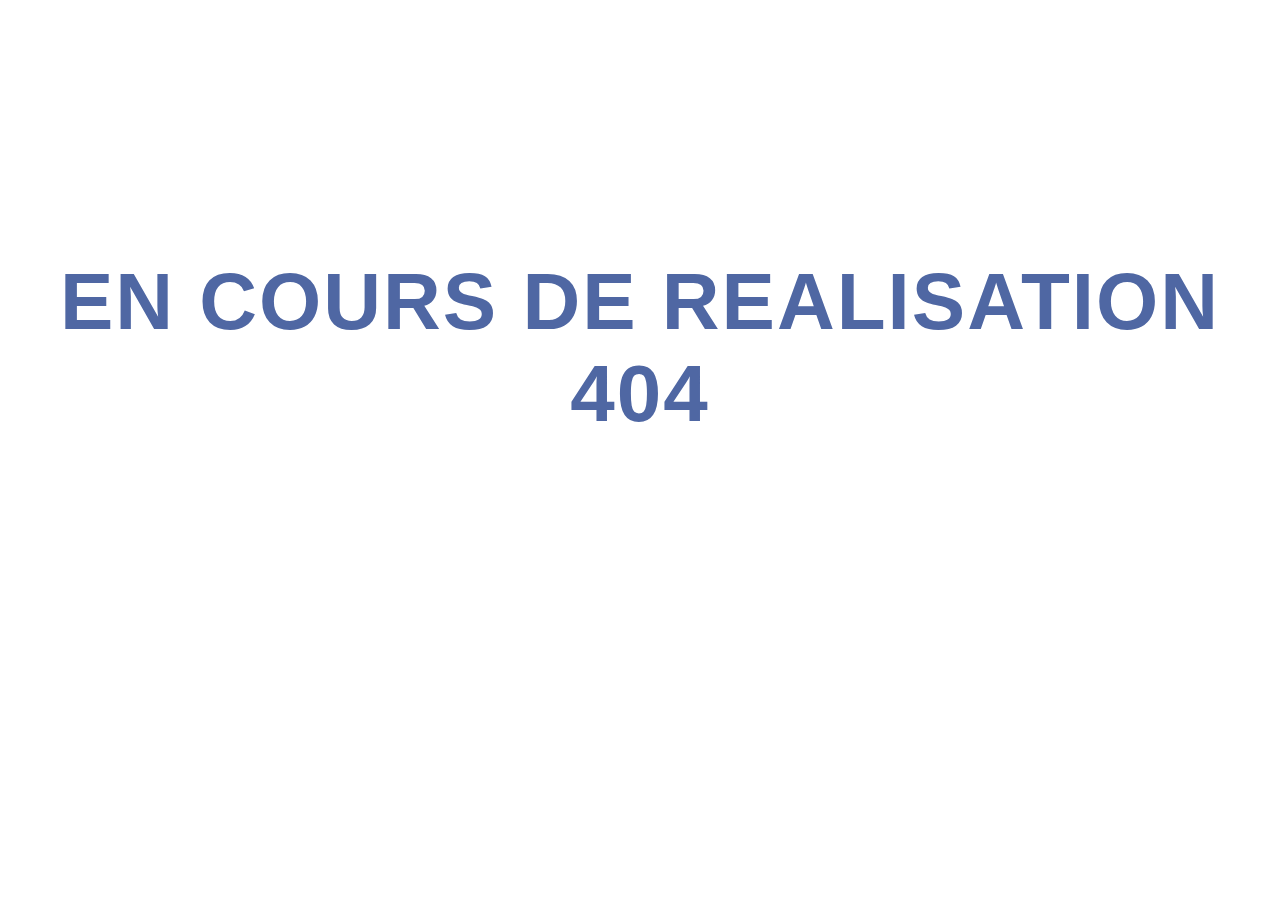
<file: Avionics/html/eCom.html>
<!DOCTYPE html> 
<html lang="fr">
  <head>
    <meta charset="UTF-8">
    <meta name="viewport" content="width=device-width, initial-scale=1.0">
    <title>404</title>
    <link rel="stylesheet" href="../css/style.css"> 
  </head>
  <body class="body">
    <div class="en-cours">
      <h1>EN COURS DE REALISATION</h1>
      <h1>404</h1>
    </div>
  </body> 
</html>
</file>
<file: Avionics/css/style.css>
/* --------------------------- FONT -------------------------------------*/

@import url('https://fonts.googleapis.com/css2?family=Bungee&family=Merriweather+Sans&family=Permanent+Marker&display=swap');

/*------------------------------------------------------------------------*/
/* list-style pour supprimer les marker de liste auto (user-agent-stylesheet) */

* {
    margin: 0;
    padding: 0;
    text-decoration: none;
    list-style: none;
}

body {
    padding: 0;
    margin: 0;
    font-family: "Meriweather", sans-serif;
}

header {
    margin: 5px;
    border: #4F67A3 solid 1px;
    border-radius: 10px;
    box-shadow: 5px 5px 5px 5px #4F67A3;
    display: flex;
    justify-content: space-between;
    align-items: center;
}

header img {
    width: 120px;
    margin: 5px;
    border-radius: 67% 33% 77% 23% / 41% 61% 39% 59%;
}

a:visited {
    color: white;
}

nav a {
    color: white;
    margin-right: 15px;
    border-radius: 5px;
    background-color: rgb(79, 103, 163);
    padding: 10px;
}

nav a:hover {
    background-color: rgba(79, 103, 163, 0.8);
    color: white;
}


/*----------------------- Présentation -------------------------------*/


#presentation h1 {
    font-size: 2.5rem;
    text-align: center;
    font-weight: bold;
    letter-spacing: 2px;
    padding-top: 60px;
    color: #ffffff;
}

#presentation {
    background-image: url('../pictures/avion-electrico.jpg');
    background-size: cover;
    background-position: center;
    width: 100%;
    height: 77vh;
}

.conteneurPresentationEntreprise {
    background-color: #ffffffa1;
    box-shadow: 7px 9px 20px 0px white;
    margin: 60px;
    border-radius: 15px;
}

.conteneurPresentationEntreprise p {
    font-size: 1.3rem;
    text-align: center;
    color: #4F67A3;
    line-height: 40px;
    padding: 40px;
    text-shadow: -1px -3px 10px #ffffff;

}


/* --------------------------------- Experts ------------------------------*/


#Experts h3 {
    margin: 60px 0 30px 0;
    text-align: center;
    font-size: 2.6rem;
    font-family: 'Permanent Marker', cursive;
    letter-spacing: 2px;
    color: #4F67A3;
    text-shadow: 1px -1px 5px black;
}

.contener-Expert {
    border: 1px solid black;
    width: 90%;
    margin: 0 auto;
    padding: 28px;
    border-radius: 38px;
    background-color: #4F67A3;
}

em {
    color: rgb(255, 255, 255);
    font-weight: 600;
    text-shadow: -3px -1px 17px white;
    text-transform: uppercase;
}

.contener-Expert h5 {
    text-align: center;
    font-size: 1.5rem;
    line-height: 80px;
    color: white;
    text-transform: uppercase;
}

.contener-Expert p {
    text-align: center;
    font-size: 1.2rem;
    line-height: 70px;
    color: white;
}

strong {
    text-align: left;
    text-transform: uppercase;
    text-decoration: underline;
    font-size: 1.3rem;
    font-weight: bold;
    letter-spacing: 1px;
    color: white;
    padding-left: 10px;
}


/* -----------------------------Présentation des experts + MORPHEE----------------------------- */


.presentation-tech {

    border: 1px solid black;
    width: 90%;
    margin: 60px auto;
    padding: 28px;
    border-radius: 38px;
    background-color: #4F67A3;
}

.presentation-tech img {
    border-radius: 12px;
}

.tech-Polyvalent-1 {
    display: flex;
    align-items: center;
    flex-direction: row-reverse;
    margin-bottom: 10px;
}

.tech-Polyvalent-2 {
    display: flex;
    align-items: center;
    margin-top: 10px;

}

.tech-Polyvalent-1 p {
    font-size: 1.2rem;
    text-align: left;
    letter-spacing: 1px;
    font-weight: 600;
    color: white;
    margin-right: 10px;
}

.tech-Polyvalent-2 p {
    font-size: 1.2rem;
    text-align: right;
    letter-spacing: 1px;
    font-weight: 600;
    color: white;
    margin-left: 10px;
}


/* ----------------------------- Nos technicals articles ----------------------------- */


#nos-différents-articles {
    color: white;
}

#nos-différents-articles h2 {
    text-align: center;
    font-size: 2.5rem;
    font-family: 'Permanent Marker', cursive;
    letter-spacing: 3px;
    font-weight: 600;
    color: #4F67A3;
    text-shadow: 1px -1px 5px black;
}

.conteneur {
    width: 90%;
    border: 1px solid black;
    border-radius: 38px;
    margin: 30px auto;
    display: flex;
    flex-wrap: wrap;
    padding: 25px 0;
}

.c-a {
    width: 25%;
    min-width: 250px;
    height: 450px;
    background-color: #4F67A3;
    border: 1px solid black;
    border-radius: 17px;
    margin: 10px auto;
}

.contener-article {
    margin: 5px;
    display: block;
}

.contener-article img {
    display: block;
    margin: 10px auto;
}

.titleAndDescription h4 {
    text-align: center;
    font-size: 1.0rem;
    text-transform: capitalize;
}

.description {
    font-size: 0.8rem;
    margin-top: 10px;
}

.titleAndDescription p {
    text-align: center;
    line-height: 30px;
}


/* ----------------------------- Matériel-medical ----------------------------- */


#Matériel-medical h2 {
    text-align: center;
    font-size: 2.5rem;
    font-family: 'Permanent Marker', cursive;
    letter-spacing: 3px;
    font-weight: 600;
    color: #4F67A3;
    text-shadow: 1px -1px 5px black;
}

#Matériel-medical {

    color: white;
}

#art-medic {
    width: 15%;
}

#art-medic1 {
    width: 50%;
}

#art-medic2 {
    width: 50%;
}


/*--------------------- lien ----------------------------------*/


.lien-vers-Ecom {
    display: flex;
    justify-content: center;
    align-items: center;
    margin: 40px auto;
}

.lien-vers-Ecom a {
    font-family: "Bungee", cursive;
    display: flex;
    align-items: center;
    font-weight: bold;
    letter-spacing: 2px;
    font-size: 1.1rem;
    text-shadow: 1px -1px 12px black;
    border-bottom: 10px solid #4F67A3;
    border-bottom-right-radius: 50%;
}

.lien-vers-Ecom img {
    width: 30px;
    margin: 15px;
}


/*---------------------------------------- formulaire --------------------*/


#contact h2 {
    margin-top: 60px;
    text-align: center;
    font-size: 2.6rem;
    font-family: 'Permanent Marker', cursive;
    letter-spacing: 2px;
    color: #4F67A3;
    text-shadow: 2px -1px 8px black;
    text-transform: capitalize;
}

.form-contener {
    border: 1px solid black;
    width: 80%;
    max-width: 500px;
    margin: 20px auto;
    border-radius: 12px;
    box-sizing: border-box;
}

form {
    background-color: #4F67A3;
    border-radius: 12px;
    display: flex;
    flex-direction: column;
    padding: 25px;
}

select {
    margin: 0 auto;
    width: 90%;
    height: 25px;
    color: dimgray;
}

textarea {
    margin: 10px auto;
    width: 90%;
    resize: none;
    border-radius: 2px;

}

input {
    height: 30px;
    margin: 18px;
    width: 90%;
}

input:hover,
textarea:hover {
    border: black 2.5px solid;

}

button {
    width: 90%;
    margin: 10px auto;
    padding: 10px;
    transition: 0.3s;
    border-radius: 12px;
    border: 1px solid black;
}

button:hover {
    color: white;
    border-color: white;
    background-color: rgba(79, 103, 163, 0.2);
}


/*---------------------------------footer----------------------------*/


footer {
    background-color: #4F67A3;
    height: 90px;
    margin-top: 100px;
}

footer ul {
    display: flex;
    justify-content: center;
    padding: 20px;
}


/*-----------------------------------------EN COUR DE REALISATION -------------------------------*/


.en-cours h1 {
    text-align: center;
    text-transform: uppercase;
    font-size: 5rem;
}

.en-cours {
    margin-top: 20%;
    color: #4F67A3;
    letter-spacing: 2px;
}

.body {
    overflow: hidden;
}
</file>
